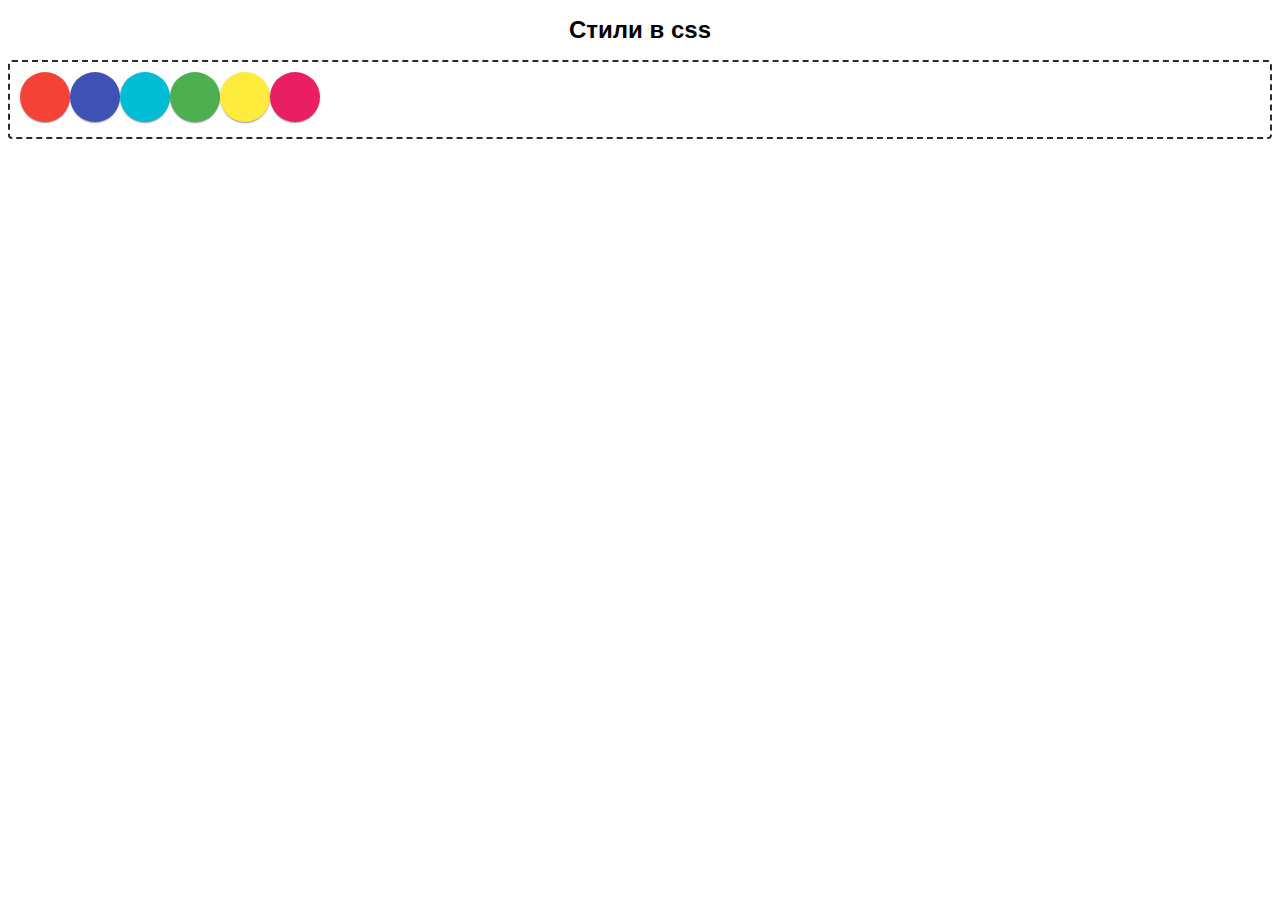
<file: index.html>
<!DOCTYPE html>
<html lang="ru">

<head>
    <meta charset="UTF-8">
    <meta http-equiv="X-UA-Compatible" content="IE=edge">
    <meta name="viewport" content="width=device-width, initial-scale=1.0">
    <title>Document</title>
    <link rel="stylesheet" href="./css/main.css">
</head>

<body class="body">
<h1>Стили в css</h1>


<div class="container">
  <div class="circle"></div>
  <div class="circle"></div>
  <div class="circle"></div>
  <div class="circle"></div>
  <div class="circle"></div>
  <div class="circle"></div>
</div>
</body>

</html>
</file>
<file: css/main.css>
* {
    box-sizing: border-box;
  }
  
  body {
    font-family: sans-serif;
    text-align: center;
  }
  
  h1 {
    font-size: 24px;
  }
  
  .container {
    border: 2px dashed #2a2a2a;
    border-radius: 4px;
    padding: 10px;
    display: flex;
  }
  
  .circle {
    width: 50px;
    height: 50px;
    border-radius: 50%;
    box-shadow: 0px 2px 1px -1px rgba(0, 0, 0, 0.2),
      0px 1px 1px 0px rgba(0, 0, 0, 0.14), 0px 1px 3px 0px rgba(0, 0, 0, 0.12);
      padding-right: 25px;
  }
  
  .circle:not(:last-child) {
    margin-bottom: 5px;
  }
  
  
  
  .circle:nth-child(1) {
    background-color: #f44336;

  }
  
  .circle:nth-child(2) {
    background-color: #3f51b5;

  }
  
  .circle:nth-child(3) {
    background-color: #00bcd4;

  }
  
  .circle:nth-child(4) {
    background-color: #4caf50;

  }
  
  .circle:nth-child(5) {
    background-color: #ffeb3b;
 
  }
  
  .circle:nth-child(6) {
    background-color: #e91e63;

  }
</file>
